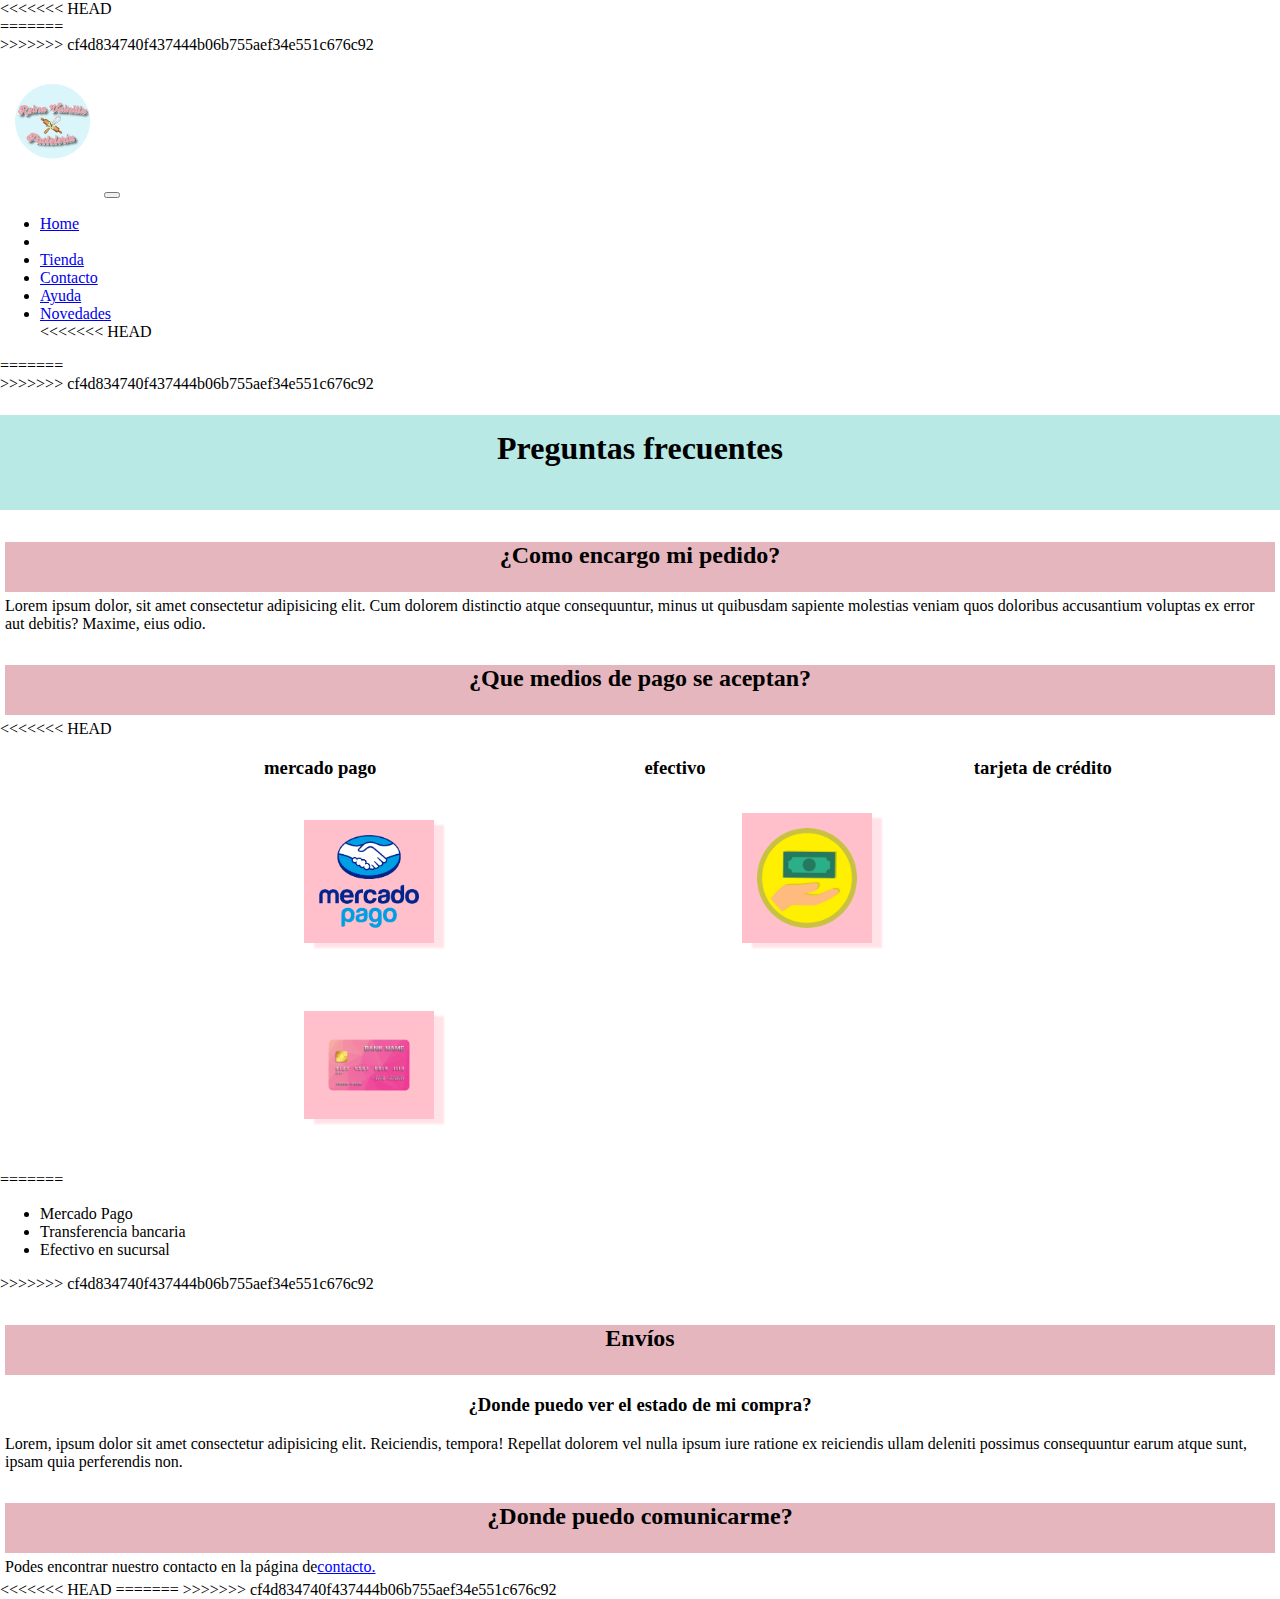
<file: pages/ayuda.html>
<!DOCTYPE html>
<html lang="en">
<head>
    <meta charset="UTF-8">
    <meta http-equiv="X-UA-Compatible" content="IE=edge">
    <meta name="viewport" content="width=device-width, initial-scale=1.0">
    <title>Document</title>
 <!-- CSS only -->
 <link href="https://cdn.jsdelivr.net/npm/bootstrap@5.2.2/dist/css/bootstrap.min.css" rel="stylesheet" integrity="sha384-Zenh87qX5JnK2Jl0vWa8Ck2rdkQ2Bzep5IDxbcnCeuOxjzrPF/et3URy9Bv1WTRi" crossorigin="anonymous">
 <!-- JavaScript Bundle with Popper -->
 <script src="https://cdn.jsdelivr.net/npm/bootstrap@5.2.2/dist/js/bootstrap.bundle.min.js" integrity="sha384-OERcA2EqjJCMA+/3y+gxIOqMEjwtxJY7qPCqsdltbNJuaOe923+mo//f6V8Qbsw3" crossorigin="anonymous"></script>
    <!--Link de mi css-->
    <link rel="stylesheet" href="../estilos/style.css">
</head>
<<<<<<< HEAD
<body class="body-ayuda">
  <header>
  <nav class="navbar navbar-expand-lg color-header">
=======
<body>
   <header>
    <nav class="navbar navbar-expand-lg color-header">
>>>>>>> cf4d834740f437444b06b755aef34e551c676c92
        <div class="container-fluid">
          <a class="navbar-brand" href="/index.html"><img src="/img/logo.png" alt="Logo" width="100"></a>
          <button class="navbar-toggler" type="button" data-bs-toggle="collapse" data-bs-target="#navbarSupportedContent" aria-controls="navbarSupportedContent" aria-expanded="false" aria-label="Toggle navigation">
            <span class="navbar-toggler-icon"></span>
          </button>
          <div class="collapse navbar-collapse" id="navbarSupportedContent">
            <ul class="navbar-nav me-auto mb-2 mb-lg-0">
              <li class="nav-item">
                <a class="nav-link" href="/index.html">Home</a>
              </li>
              <li class="nav-item">
                <li class="nav-item">
                  <a class="nav-link" href="pro.html">Tienda</a>
                </li>
              <li class="nav-item">
                <a class="nav-link" href="cont.html">Contacto</a>
              </li>
              <li class="nav-item">
                <a class="nav-link" href="ayuda.html">Ayuda</a>
              </li>
              <li class="nav-item">
                <a class="nav-link" href="nov.html">Novedades</a>
              </li>
<<<<<<< HEAD
            </header>  
=======
                </a>
            </header>
>>>>>>> cf4d834740f437444b06b755aef34e551c676c92
    <h1>Preguntas frecuentes</h1>
    <h2>¿Como encargo mi pedido?</h2>
    <p>Lorem ipsum dolor, sit amet consectetur adipisicing elit. Cum dolorem distinctio atque consequuntur, minus ut quibusdam sapiente molestias veniam quos doloribus accusantium voluptas ex error aut debitis? Maxime, eius odio.</p>
    <h2>¿Que medios de pago se aceptan?</h2>
<<<<<<< HEAD
    <div class="mdp">
     <h3>mercado pago</h3>
     <h3>efectivo</h3>
     <h3>tarjeta de crédito</h3>
      <img src="/img/mercadopago.png" alt="">
      <img src="/img/efectivo.png" alt="">
      <img src="/img/tarjetadecredito.png" alt="">
    </div>
=======
    <ul>
        <li>Mercado Pago</li>
        <li>Transferencia bancaria</li>
        <li>Efectivo en sucursal</li>
    </ul>
>>>>>>> cf4d834740f437444b06b755aef34e551c676c92
    <h2>Envíos</h2>
    <h3>¿Donde puedo ver el estado de mi compra?</h3>
    <p>Lorem, ipsum dolor sit amet consectetur adipisicing elit. Reiciendis, tempora! Repellat dolorem vel nulla ipsum iure ratione ex reiciendis ullam deleniti possimus consequuntur earum atque sunt, ipsam quia perferendis non.</p>
    <h2>¿Donde puedo comunicarme?</h2>
    <p>Podes encontrar nuestro contacto en la página de<a href="cont.html" class="contacto">contacto.</a></p>
<<<<<<< HEAD
=======

>>>>>>> cf4d834740f437444b06b755aef34e551c676c92
</body>
</html>
</file>
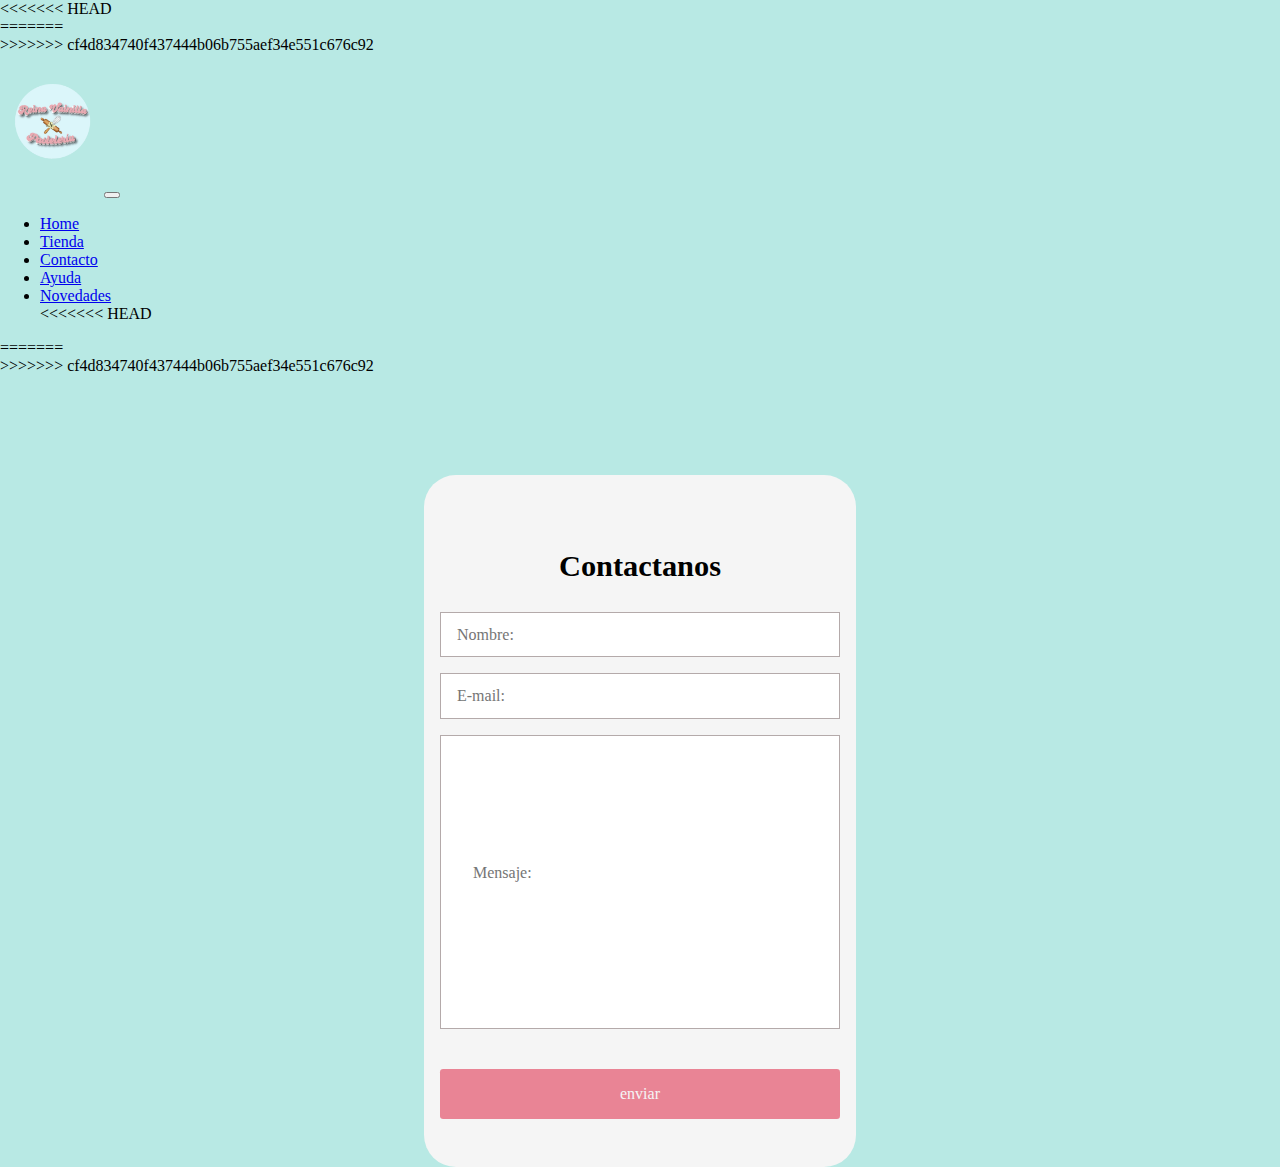
<file: pages/cont.html>
<!DOCTYPE html>
<html lang="en">
<head>
    <meta charset="UTF-8">
    <meta http-equiv="X-UA-Compatible" content="IE=edge">
    <meta name="viewport" content="width=device-width, initial-scale=1.0">
    <!-- CSS only -->
 <link href="https://cdn.jsdelivr.net/npm/bootstrap@5.2.2/dist/css/bootstrap.min.css" rel="stylesheet" integrity="sha384-Zenh87qX5JnK2Jl0vWa8Ck2rdkQ2Bzep5IDxbcnCeuOxjzrPF/et3URy9Bv1WTRi" crossorigin="anonymous">
 <!-- JavaScript Bundle with Popper -->
 <script src="https://cdn.jsdelivr.net/npm/bootstrap@5.2.2/dist/js/bootstrap.bundle.min.js" integrity="sha384-OERcA2EqjJCMA+/3y+gxIOqMEjwtxJY7qPCqsdltbNJuaOe923+mo//f6V8Qbsw3" crossorigin="anonymous"></script>
    <!--Link de mi css-->
    <link rel="stylesheet" href="../estilos/style.css">
    <title>Document</title>
</head>
<<<<<<< HEAD
<body class="body-cont">
 <header>
=======
<body>
  <header>
>>>>>>> cf4d834740f437444b06b755aef34e551c676c92
  <nav class="navbar navbar-expand-lg color-header">
    <div class="container-fluid">
      <a class="navbar-brand" href="/index.html"><img src="/img/logo.png" alt="Logo" width="100"></a>
      <button class="navbar-toggler" type="button" data-bs-toggle="collapse" data-bs-target="#navbarSupportedContent" aria-controls="navbarSupportedContent" aria-expanded="false" aria-label="Toggle navigation">
        <span class="navbar-toggler-icon"></span>
      </button>
      <div class="collapse navbar-collapse" id="navbarSupportedContent">
        <ul class="navbar-nav me-auto mb-2 mb-lg-0">
          <li class="nav-item">
            <a class="nav-link" href="/index.html">Home</a>
          </li>
            <li class="nav-item">
              <a class="nav-link" href="pro.html">Tienda</a>
            </li>
          <li class="nav-item">
            <a class="nav-link" href="cont.html">Contacto</a>
          </li>
          <li class="nav-item">
            <a class="nav-link" href="ayuda.html">Ayuda</a>
          </li>
          <li class="nav-item">
            <a class="nav-link" href="nov.html">Novedades</a>
          </li>
<<<<<<< HEAD
        </header>
=======
            </a>
          </header>
>>>>>>> cf4d834740f437444b06b755aef34e551c676c92
  <form class="form">
    <div class="form-container">
        <h2 class="form-title">Contactanos</h2>
        <input type="text" class="form-input"  placeholder="Nombre:">
        <input type="text" class="form-input"  placeholder="E-mail:">
        <textarea class="form-input_message" placeholder="Mensaje:"></textarea>
        <input type="submit" value="enviar" class="form-buttom">
    </div>
  </form>
</body>
</html>
</file>
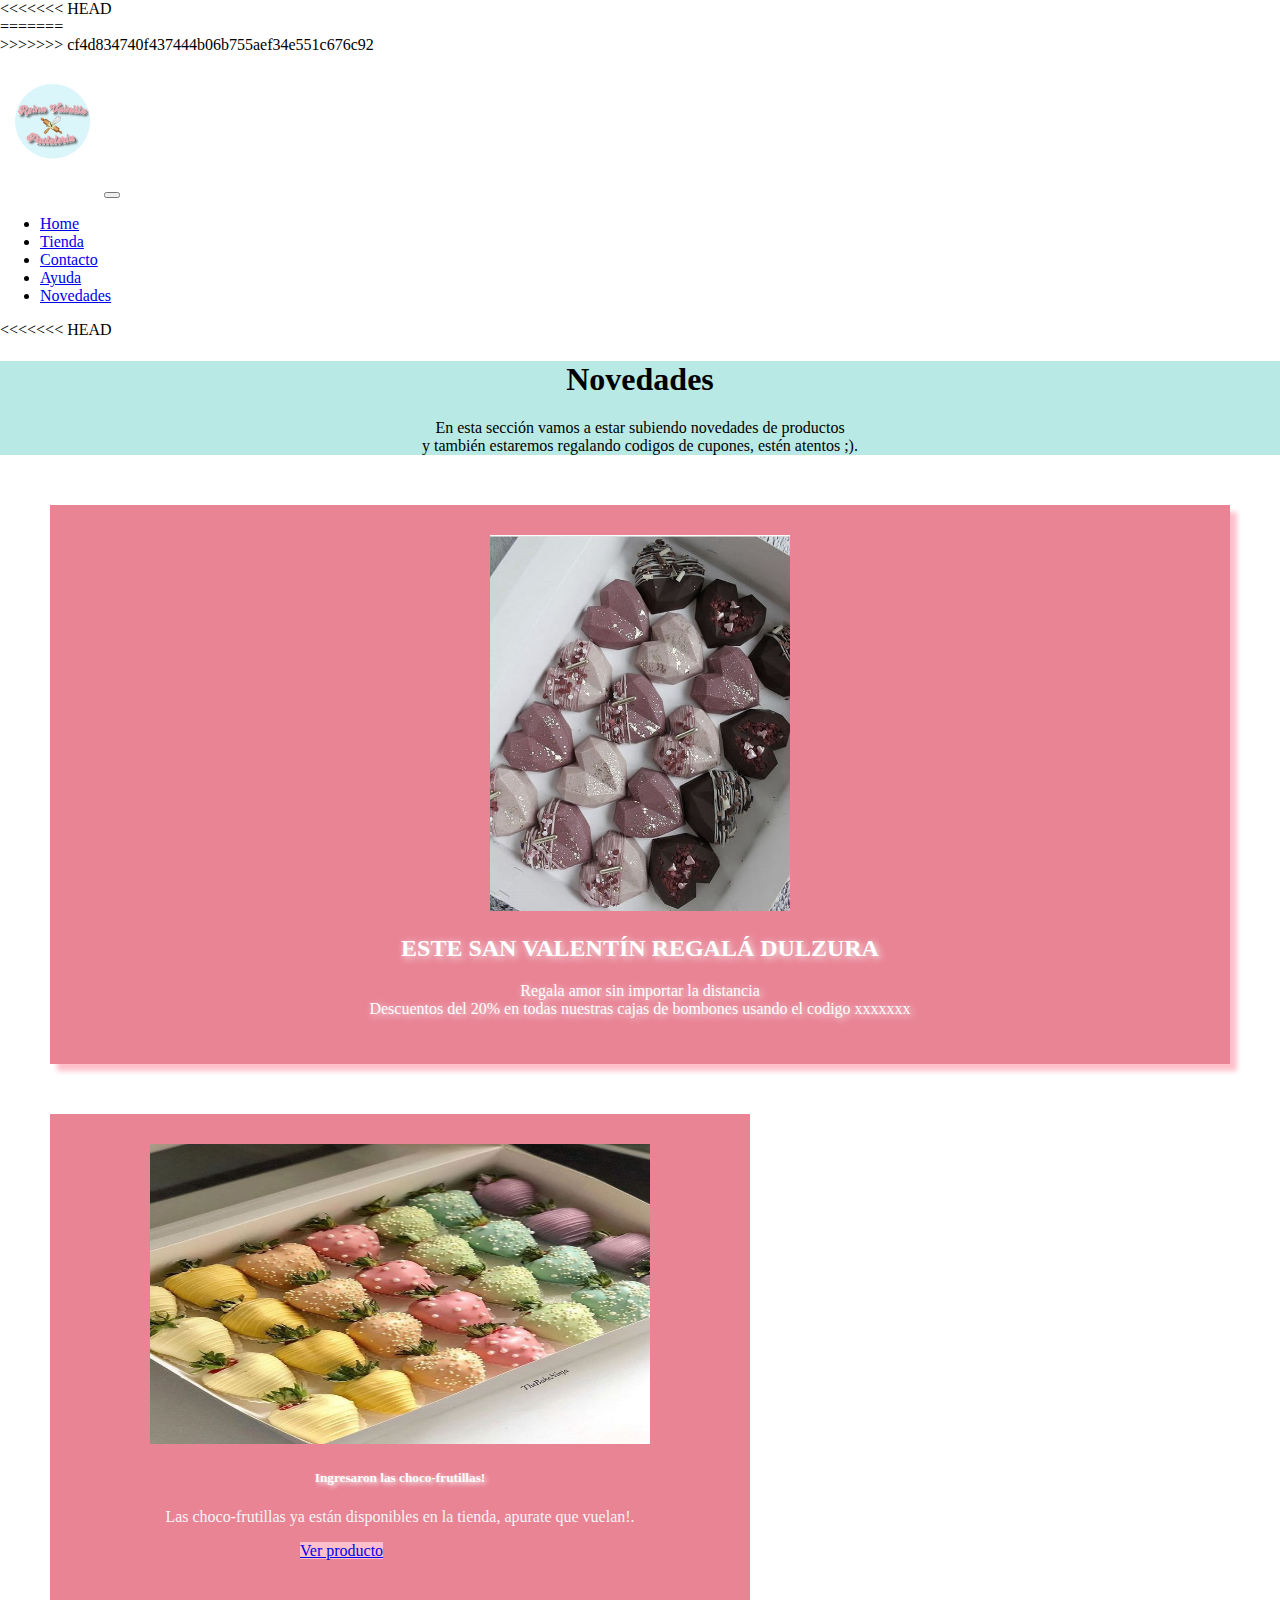
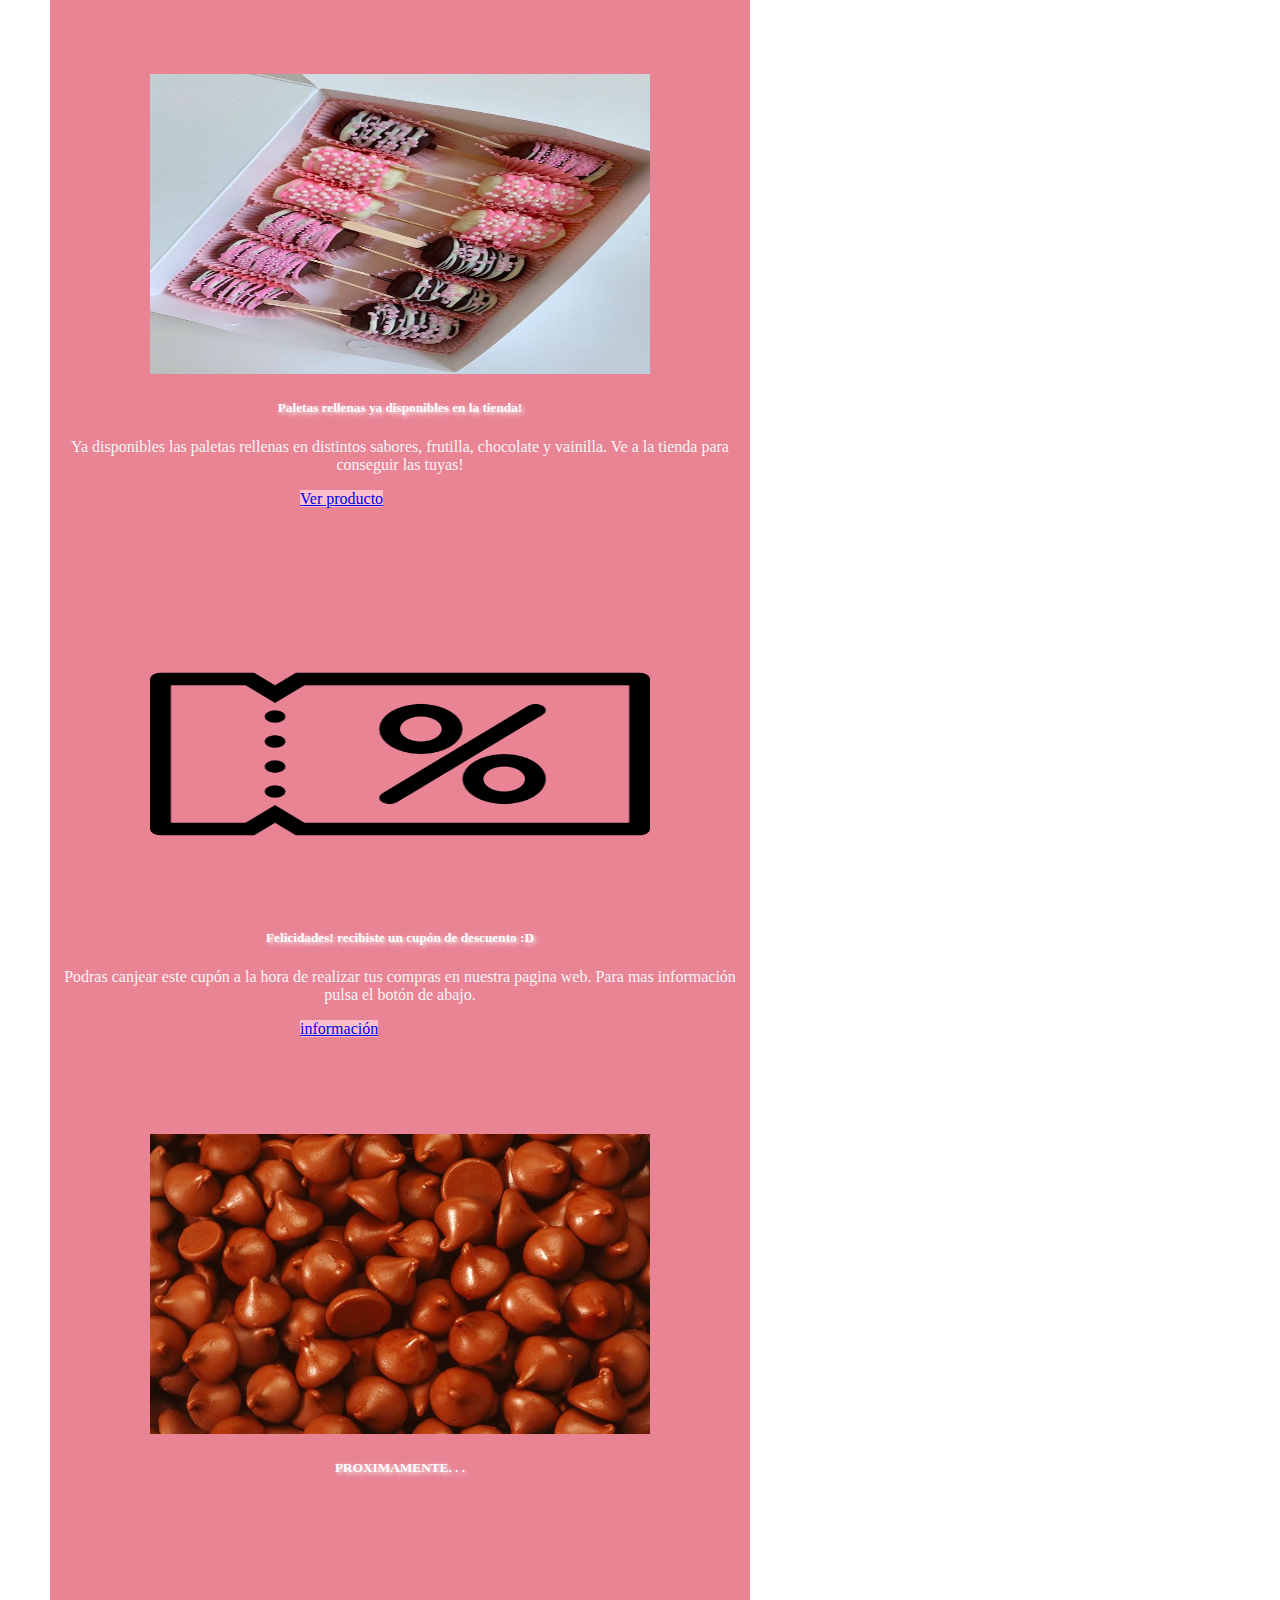
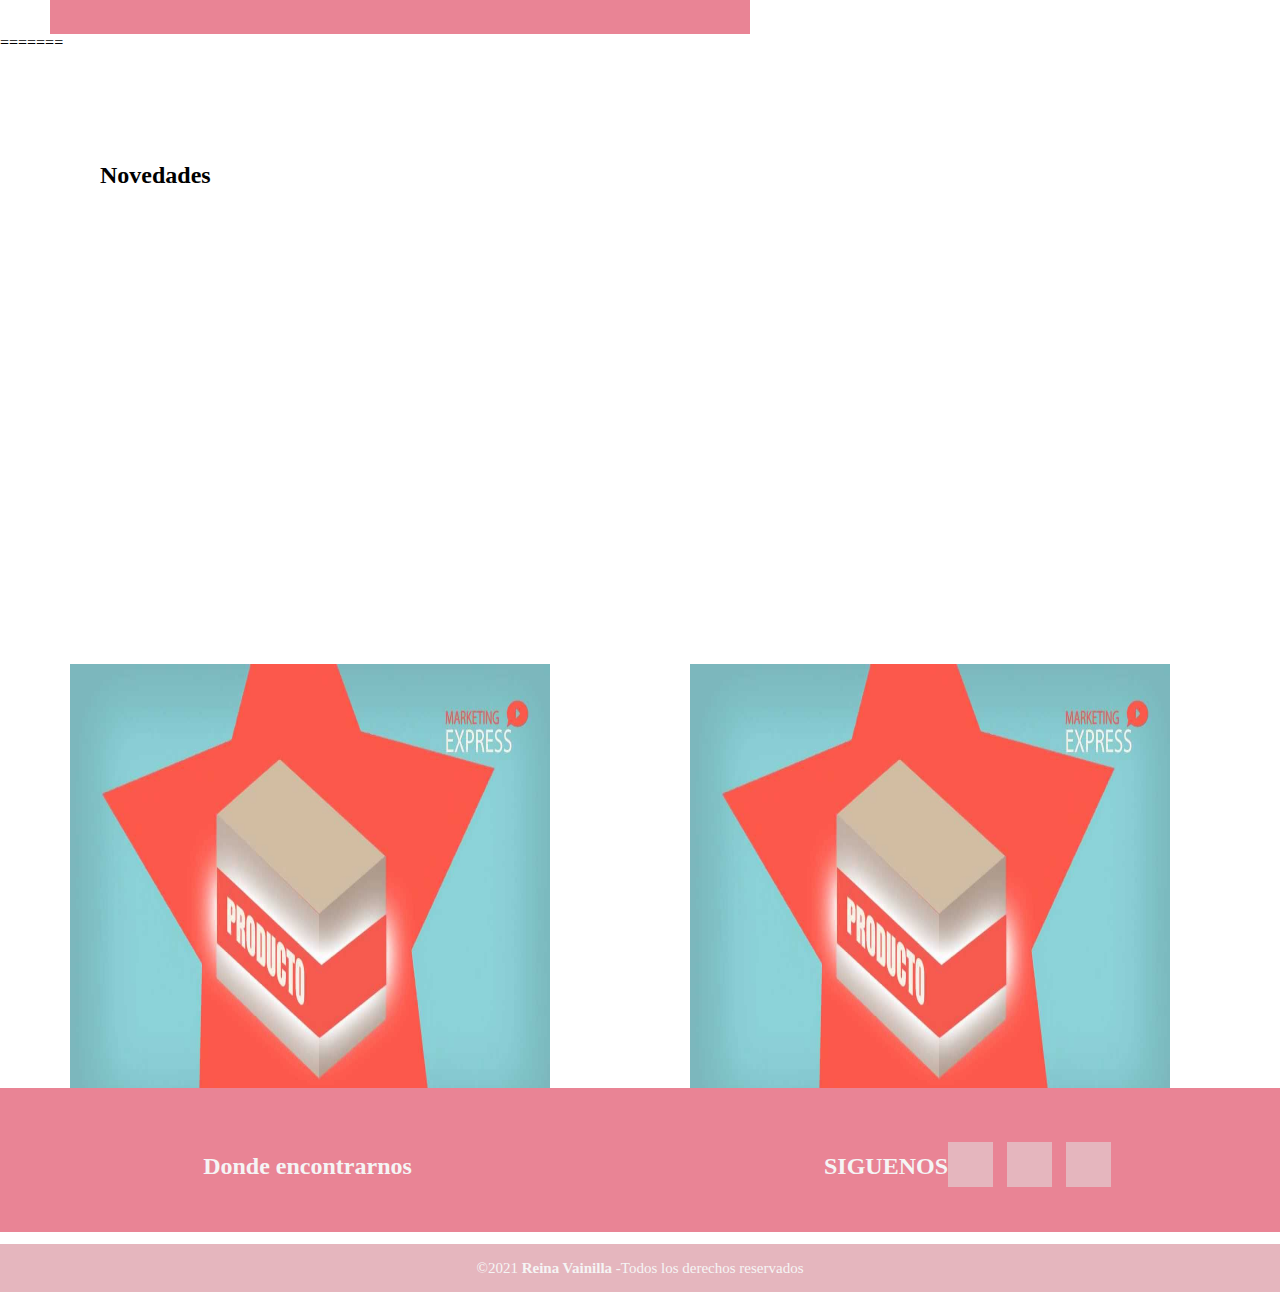
<file: pages/nov.html>
<!DOCTYPE html>
<html lang="en">
<head>
    <meta charset="UTF-8">
    <meta http-equiv="X-UA-Compatible" content="IE=edge">
    <meta name="viewport" content="width=device-width, initial-scale=1.0">
    <title>Document</title>
      <!-- CSS only -->
<link href="https://cdn.jsdelivr.net/npm/bootstrap@5.2.2/dist/css/bootstrap.min.css" rel="stylesheet" integrity="sha384-Zenh87qX5JnK2Jl0vWa8Ck2rdkQ2Bzep5IDxbcnCeuOxjzrPF/et3URy9Bv1WTRi" crossorigin="anonymous">
    <!-- JavaScript Bundle with Popper -->
<script src="https://cdn.jsdelivr.net/npm/bootstrap@5.2.2/dist/js/bootstrap.bundle.min.js" integrity="sha384-OERcA2EqjJCMA+/3y+gxIOqMEjwtxJY7qPCqsdltbNJuaOe923+mo//f6V8Qbsw3" crossorigin="anonymous"></script>
<!--Link de mi CSS-->
<link rel="stylesheet" href="/estilos/style.css">
</head>
<<<<<<< HEAD
<body class="body-nov">
  <!--estilos de header-->  
  <header>
=======
<body class="body-pro">
    <header>
>>>>>>> cf4d834740f437444b06b755aef34e551c676c92
    <nav class="navbar navbar-expand-lg color-header">
        <div class="container-fluid">
          <a class="navbar-brand" href="/index.html"><img src="/img/logo.png" alt="Logo" width="100"></a>
          <button class="navbar-toggler" type="button" data-bs-toggle="collapse" data-bs-target="#navbarSupportedContent" aria-controls="navbarSupportedContent" aria-expanded="false" aria-label="Toggle navigation">
            <span class="navbar-toggler-icon"></span>
          </button>
          <div class="collapse navbar-collapse" id="navbarSupportedContent">
            <ul class="navbar-nav me-auto mb-2 mb-lg-0">
              <li class="nav-item">
                <a class="nav-link" href="/index.html">Home</a>
              </li>
                <li class="nav-item">
                  <a class="nav-link" href="pro.html">Tienda</a>
                </li>
              <li class="nav-item">
                <a class="nav-link" href="cont.html">Contacto</a>
              </li>
              <li class="nav-item">
                <a class="nav-link" href="ayuda.html">Ayuda</a>
              </li>
              <li class="nav-item">
                <a class="nav-link" href="nov.html">Novedades</a>
              </li>
                </a>
            </header>        
<<<<<<< HEAD
  
            <!--Estilos main-->
          <div class="titulo-nov">
            <H1>Novedades</H1>
            <p>En esta sección vamos a estar subiendo novedades de productos <br> y también estaremos regalando codigos de cupones, estén atentos ;).</p>
          </div>
          <div class="novedad1">
          <img src="/img/sanvalentin.jpg" alt="">
          <h2>ESTE SAN VALENTÍN REGALÁ DULZURA</h2>
          <p>Regala amor sin importar la distancia <br> Descuentos del 20% en todas nuestras cajas de bombones usando el codigo xxxxxxx</p>
          </div>
          </div>

          <div class="cuerpo-nov">
            <div class="row row-cols-1 row-cols-md-2 g-4">
              <div class="col">
                <div class="card">
                  <img src="/img/frutillas.jpg" class="card-img-top" alt="...">
                  <div class="card-body">
                    <h5 class="card-title">Ingresaron las choco-frutillas!</h5>
                    <p class="card-text">Las choco-frutillas ya están disponibles en la tienda, apurate que vuelan!.</p>
                    <a href="/pages/pro.html" class="btn btn-primary">Ver producto</a>
                  </div>
                </div>
              </div>
              <div class="col">
                <div class="card">
                  <img src="/img/paletas.jpg" class="card-img-top" alt="...">
                  <div class="card-body">
                    <h5 class="card-title">Paletas rellenas ya disponibles en la tienda!</h5>
                    <p class="card-text">Ya disponibles las paletas rellenas en distintos sabores, frutilla, chocolate y vainilla. Ve a la tienda para conseguir las tuyas!</p>
                    <a href="/pages/pro.html" class="btn btn-primary">Ver producto</a>
                  </div>
                </div>
              </div>
              <div class="col">
                <div class="card">
                  <img src="/img/cupon.png" class="card-img-top" alt="...">
                  <div class="card-body">
                    <h5 class="card-title">Felicidades! recibiste un cupón de descuento :D</h5>
                    <p class="card-text">Podras canjear este cupón a la hora de realizar tus compras en nuestra pagina web. Para mas información pulsa el botón de abajo.</p>
                    <a href="/pages/ayuda.html" class="btn btn-primary">información</a>
                  </div>
                </div>
              </div>
              <div class="col">
                <div class="card">
                  <img src="/img/chocolat.jpg" class="card-img-top" alt="...">
                  <div class="card-body">
                    <h5 class="card-title">PROXIMAMENTE. . .</h5>
            
                  </div>
                </div>
              </div>
            </div>
            </div>
          </div>

        </div>




          </div>
=======
  <div class="titulo"><h2>Novedades</h2></div>
    <div class="productos">
<img src="../img/producto.jpg" alt="">
<img src="../img/producto.jpg" alt="">
<img src="../img/producto.jpg" alt="">
<img src="../img/producto.jpg" alt="">
      </div>

      <footer class="pie-pagina">
        <div class="grupo-1">
            <div class="box">
                <h2>Donde encontrarnos</h2>
            </div>
            <div class="box">
                <h2>SIGUENOS</h2>
                <div class="red-social">
                    <a href="#" class="fa fa-facebook "></a>
                    <a href="#" class="fa fa-instagram"></a>
                    <a href="#" class="fa fa-twitter"></a>
                </div>
            </div>
        </div>
            <div class="derechos">
        <small>&copy;2021 <b>Reina Vainilla</b> -Todos los derechos reservados </small>
        </div>
        </footer>
>>>>>>> cf4d834740f437444b06b755aef34e551c676c92
</body>
</html>
</file>
<file: estilos/style.css>
/*Comentario sass y css*/
body {
  margin: 0;
  padding: 0;
  position: relative;
<<<<<<< HEAD
  padding-bottom: 20rem; }
=======
  padding-bottom: 30rem; }
>>>>>>> cf4d834740f437444b06b755aef34e551c676c92
  body nav {
    background-color: #e98495; }

.titulo {
<<<<<<< HEAD
  background-color: #e5b6be;
=======
  background-color: #e98495;
>>>>>>> cf4d834740f437444b06b755aef34e551c676c92
  margin: 10px;
  margin-top: 30px;
  padding: 100px;
  padding-top: 60px;
  display: grid;
  gap: 20rem;
  grid-auto-rows: 22rem;
  grid-template-columns: repeat(auto-fill, minmax(15rem, 1fr)); }

.button {
  border-radius: 3px;
  display: inline-block;
  padding: 25px;
  padding-left: 70px;
  padding-right: 70px;
  text-decoration: none;
  text-align: center;
  color: whitesmoke;
<<<<<<< HEAD
  background-color: #e98495;
  margin-top: 200px;
  margin-left: 45%; }

.button-position :hover {
  background-color: #d17a87;
=======
  background-color: #e5b6be;
  margin-top: 50px;
  margin-left: 45%; }

.button-position :hover {
  background-color: #e98495;
>>>>>>> cf4d834740f437444b06b755aef34e551c676c92
  color: white;
  box-shadow: 2px 2px 5px 0px black; }

/*Estilos del footer*/
.pie-pagina {
  width: 100%;
  height: 9rem;
  background-color: #e98495;
  position: absolute;
  bottom: 0; }

.pie-pagina .grupo-1 {
  width: 100%;
  min-width: 1200px;
  margin: auto;
  display: grid;
  grid-template-columns: repeat(2, 1fr);
  grid-gap: 50px;
  padding: 45px 0px; }

.pie-pagina .grupo-1 .box {
  width: 100%;
  height: 100%;
  display: flex;
  justify-content: center;
  align-items: center; }

.pie-pagina .grupo-1 .box h2 {
  color: whitesmoke;
<<<<<<< HEAD
  margin-right: 10px;
=======
  margin-bottom: 25px;
>>>>>>> cf4d834740f437444b06b755aef34e551c676c92
  font-size: 20px; }

.pie-pagina .grupo-1 .red-social a {
  display: inline-block;
  text-decoration: none;
  width: 45px;
  height: 45px;
  line-height: 45px;
  color: whitesmoke;
  margin-right: 10px;
  background-color: #e5b6be;
  text-align: center; }

.pie-pagina .derechos {
  background-color: #e5b6be;
  padding: 15px 10px;
  text-align: center;
  color: whitesmoke; }

.pie-pagina .derechos small {
  font-size: 15px; }

.derechos-2 {
  display: none; }

@media screen and (max-width: 768px) {
  body {
    margin: 0;
    display: flex;
    min-height: 100vh;
    flex-wrap: wrap;
    padding: 0; }
    body nav {
      width: 100%; }
  .titulo {
    gap: 3px;
    padding-right: 2rem;
<<<<<<< HEAD
    margin-right: 1rem;
    height: 400px; }
  .titulo img {
    visibility: hidden; }
=======
    margin-right: 1rem; }
>>>>>>> cf4d834740f437444b06b755aef34e551c676c92
  .pie-pagina {
    display: none; }
  .button {
    margin-left: 6rem;
    margin-bottom: 10rem; }
  .derechos-2 {
    display: block;
    background-color: #e5b6be;
    padding: 12px 10px;
    text-align: center;
    color: whitesmoke;
    align-self: flex end;
    width: 100%;
    height: 50px; } }

<<<<<<< HEAD
.body-ayuda body {
  margin: 0;
  padding: 0; }

.body-ayuda h1 {
  background-color: #b8e9e4;
  height: 5rem;
  padding-top: 15px;
  text-align: center; }

.body-ayuda h2 {
  text-align: center;
  background-color: #e5b6be;
  margin: 5px;
  margin-top: 2rem;
  height: 50px; }

.body-ayuda .mdp h3 {
  display: inline-block;
  margin-left: 16.5rem; }

.body-ayuda .mdp img {
  background-color: pink;
  box-shadow: 10px 5px 2px #ffe3e8;
  padding: 15px;
  width: 100px;
  margin-bottom: 3rem;
  margin-top: 1rem;
  display: inline-block;
  margin-left: 19rem;
  animation-name: mdp;
  animation-duration: 3s; }

@keyframes mdp {
  0% {
    opacity: 0;
    margin-top: 3rem; }
  100% {
    opacity: 1;
    margin-top: 1rem; } }

.body-ayuda h3 {
  text-align: center; }

.body-ayuda p {
  margin: 5px; }

=======
>>>>>>> cf4d834740f437444b06b755aef34e551c676c92
.body-pro {
  font-family: 'Montserrat', sans-serif;
  background-color: #b8e9e4;
  margin: 0;
  position: relative;
  padding-bottom: 15rem;
  min-height: 100vh; }

.titulo2 {
  background-color: #e5b6be;
  padding: 10px;
  text-align: center; }

.productos {
  display: flex;
  align-items: center; }

.productos img {
  margin: 70px;
  height: 30rem;
  width: 30rem; }

/*estilos card*/
.color-boton {
  background-color: #f3b4bf; }

.card {
<<<<<<< HEAD
  margin-top: 20px;
  margin-left: 50px; }
=======
  margin-top: 20px; }
>>>>>>> cf4d834740f437444b06b755aef34e551c676c92

.card img {
  height: 200px;
  width: 200px; }
<<<<<<< HEAD

@media screen and (max-width: 768px) {
  .titulo2 {
    width: 100%; }
  .derechos-2 {
    display: block;
    background-color: #e5b6be;
    padding: 12px 10px;
    text-align: center;
    color: whitesmoke;
    align-self: flex end;
    width: 100%;
    height: 50px;
    margin-top: 20px; } }

.body-cont {
  background-color: #b8e9e4;
  margin: 0;
  padding: 0; }

.form {
  background-color: whitesmoke;
  width: 90%;
  margin: auto;
  margin-top: 100px;
  max-width: 400px;
  border-radius: 2em;
  padding: 3em 1em; }

.form-container {
  width: 100%;
  display: grid;
  gap: 1em;
  grid-auto-columns: 100%; }

.form-title {
  text-align: center;
  font-size: 1.9em;
  margin-bottom: .4em; }

.form-input {
  font-family: inherit;
  font-size: 1rem;
  padding: .8em 16px;
  outline: none;
  border: none;
  border: 1px solid #b4aaaa; }

.form-input_message {
  font-family: inherit;
  font-size: 1rem;
  padding: 8em 32px;
  outline: none;
  border: none;
  border: 1px solid #b4aaaa;
  resize: none;
  margin-bottom: 1.5em; }

.form-buttom {
  font-family: inherit;
  font-size: 1rem;
  background-color: #e98495;
  color: whitesmoke;
  border: none;
  font-weight: 300;
  padding: 16px 0;
  border-radius: 3.2px;
  font-weight: 500; }

.form-buttom:hover {
  background-color: #f3a2b0; }

.contacto {
  text-decoration: underline blue;
  font-family: inherit;
  font-size: medium;
  color: blue; }

@media screen and (max-width: 768px) {
  .body-cont {
    margin: 0;
    padding: 0; }
  header {
    width: 100%; }
  .derechos-2 {
    display: block;
    background-color: #e5b6be;
    padding: 12px 10px;
    text-align: center;
    color: whitesmoke;
    align-self: flex end;
    width: 100%;
    height: 50px; } }

.body-nov {
  margin: 0;
  padding: 0; }
  .body-nov .titulo-nov {
    background-color: #b8e9e4;
    text-align: center; }
  .body-nov .novedad1 {
    background-color: #e98495;
    color: white;
    text-align: center;
    padding-bottom: 30px;
    padding-top: 30px;
    margin: 50px;
    box-shadow: 7px 7px 5px pink;
    text-shadow: 2px 2px 7px whitesmoke;
    animation-name: noticia;
    animation-duration: 3s; }
    .body-nov .novedad1 img {
      width: 300px; }

@keyframes noticia {
  0% {
    opacity: 0; }
  100% {
    opacity: 1; } }
  .body-nov .card {
    width: 700px;
    height: 500px;
    background-color: #e98495;
    padding-top: 30px;
    display: block; }
    .body-nov .card img {
      height: 300px;
      width: 500px;
      margin-left: 100px; }
    .body-nov .card .card-title {
      text-align: center;
      text-shadow: 2px 2px 4px whitesmoke;
      color: white; }
    .body-nov .card .card-text {
      text-align: center;
      color: whitesmoke; }
    .body-nov .card .btn {
      background-color: pink;
      border-color: pink;
      margin-left: 250px; }
    .body-nov .card .btn:hover {
      background-color: #f5b1bc; }
  @media screen and (max-width: 768px) {
    .body-nov .card {
      width: 380px;
      height: 600px; }
      .body-nov .card img {
        width: 300px;
        margin-left: 50px; }
      .body-nov .card .btn {
        margin-left: 120px; } }
=======
>>>>>>> cf4d834740f437444b06b755aef34e551c676c92
</file>
